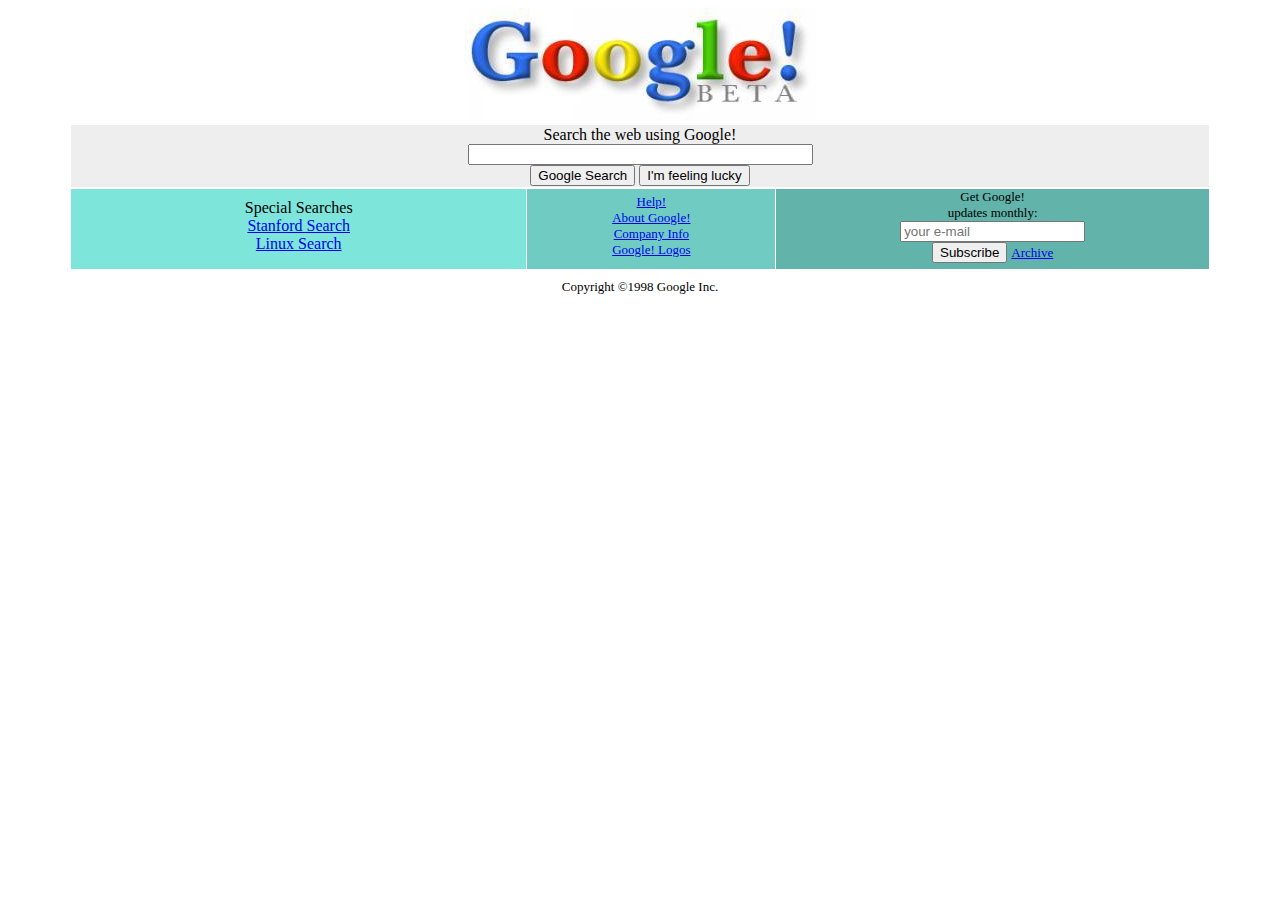
<file: CSS/odev2/index.html>
<!DOCTYPE html>
<html lang="tr">

<head>
    <meta charset="UTF-8">
    <meta http-equiv="X-UA-Compatible" content="IE=edge">
    <meta name="viewport" content="width=device-width, initial-scale=1.0">
    <title>Google!</title>
    <link rel="stylesheet" href="css/google.css">

</head>

<body>

    <center>
        <img src="image/google.jpg" alt="google">
    </center>


    <center class="container search-card">
        Search the web using Google! <br>
        <input type="text" name="arama" size="40px"> <br>
        <button type="button">Google Search</button>
        <button type="button">I'm feeling lucky</button>
    </center>

    <div class="container">
        <div class="left-card">
            Special Searches <br>
            <a href="https://web.archive.org/web/19990224014327/http://www.google.com/stanford">Stanford Search</a><br>
            <a href="https://web.archive.org/web/19990221231654/http://www.google.com/linux">Linux Search</a>
        </div>

        <div class="middle-card" style="font-size: small;">
            <a href="https://web.archive.org/web/19990221212930if_/http://www.google.com/help.html">Help!</a> <br>
            <a href="https://web.archive.org/web/19990427105230if_/http://www.google.com/about.html">About Google!</a> <br>
            <a href="https://web.archive.org/web/19990221202430if_/http://www.google.com/company.html">Company Info</a> <br>
            <a href="https://web.archive.org/web/19990224043535if_/http://www.google.com/stickers.html">Google! Logos</a>
        </div>

        <div class="right-card">
            <div style="font-size: small;">
                Get Google! <br> updates monthly: <br>
            </div>
            <input type="text" name="email" placeholder="your e-mail"><br>
            <button type="button">Subscribe</button>
            <a href="https://web.archive.org/web/19990116224431/http://www.findmail.com/list/google-friends"> <span style="font-size: small;">Archive</span></a>

        </div>

    </div>

    <div style="clear: both;">
        <p style="text-align: center; font-size: small; padding-top: 10px;">Copyright ©1998 Google Inc.</p>
    </div>
<!-- 
    <div>
        <center>Copyright ©1998 Google Inc.</center>

    </div> -->

    


</body>

</html>
</file>
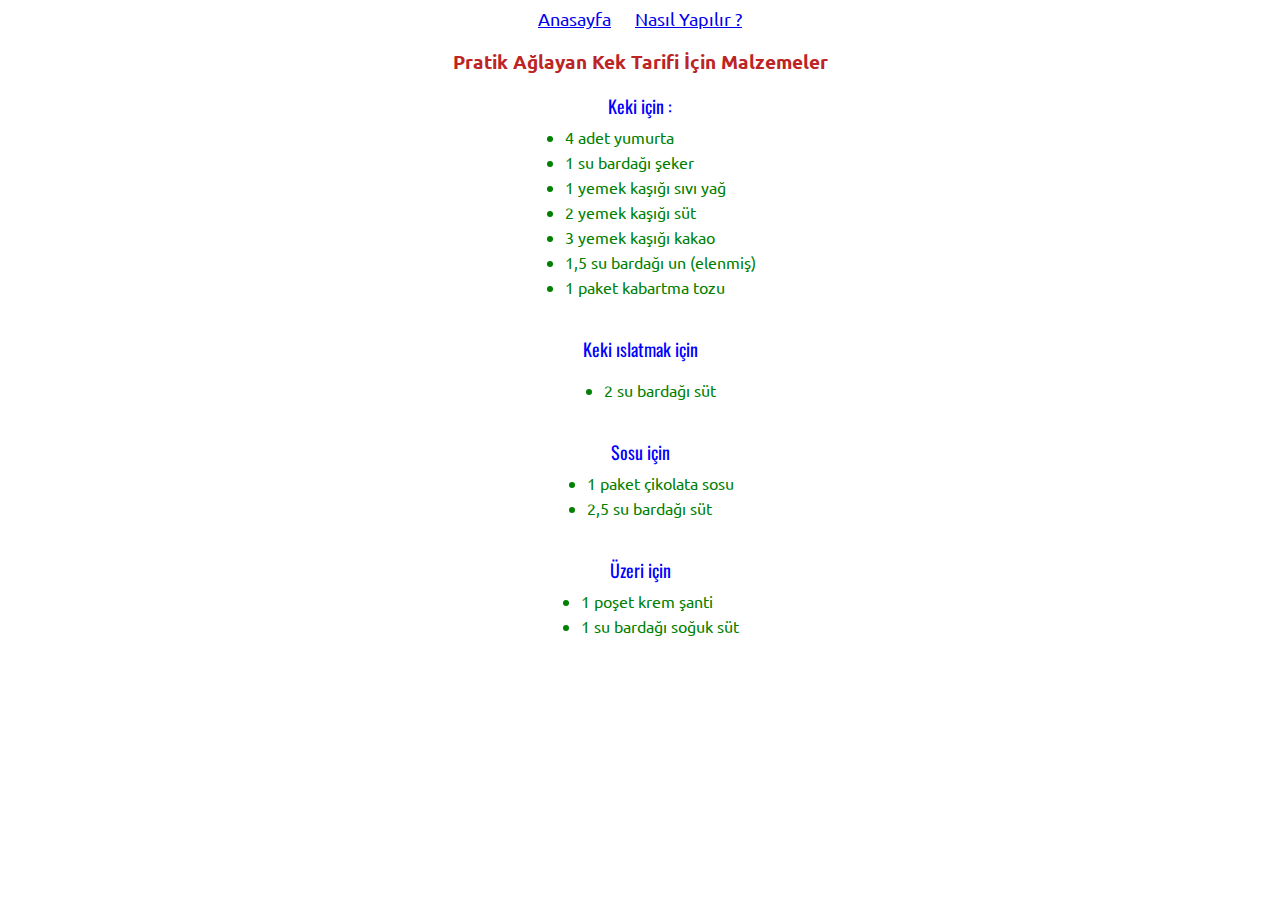
<file: CSS/odev1/malzemeler.html>
<!DOCTYPE html>
<html lang="tr">

<head>
    <meta charset="UTF-8">
    <meta http-equiv="X-UA-Compatible" content="IE=edge">
    <meta name="viewport" content="width=device-width, initial-scale=1.0">
    <title>Ağlayan Kek</title>
    <link rel="preconnect" href="https://fonts.googleapis.com">
    <link rel="preconnect" href="https://fonts.gstatic.com" crossorigin>
    <link href="https://fonts.googleapis.com/css2?family=Ubuntu:wght@300&display=swap" rel="stylesheet">
    <link href="https://fonts.googleapis.com/css2?family=Oswald:wght@200&display=swap" rel="stylesheet">
    <link rel="stylesheet" href="css/odev1.css">

    <style>
        li {
            color: green;
            text-align: left;
        }
        p{
            font-size: large;
        }
    </style>

</head>

<body>

    <nav>
        <a href="index.html">Anasayfa</a>
        <a href="nasil-yapilir.html">Nasıl Yapılır ? </a>
    </nav>

    <article>
        <h3>Pratik Ağlayan Kek Tarifi İçin Malzemeler</h3>
        <p>Keki için : </p>
        <ul>
            <li>4 adet yumurta</li>
            <li>1 su bardağı şeker</li>
            <li>1 yemek kaşığı sıvı yağ</li>
            <li>2 yemek kaşığı süt</li>
            <li>3 yemek kaşığı kakao</li>
            <li>1,5 su bardağı un (elenmiş)</li>
            <li>1 paket kabartma tozu</li>
        </ul>

        <p>Keki ıslatmak için </p>
        <ul>
            <li>2 su bardağı süt</li>
        </ul>

        <p>Sosu için </p>
        <ul>
            <li>1 paket çikolata sosu</li>
            <li>2,5 su bardağı süt</li>
        </ul>

        <p>Üzeri için </p>
        <ul>
            <li>1 poşet krem şanti</li>
            <li>1 su bardağı soğuk süt</li>
        </ul>
    </article>
</body>

</html>
</file>
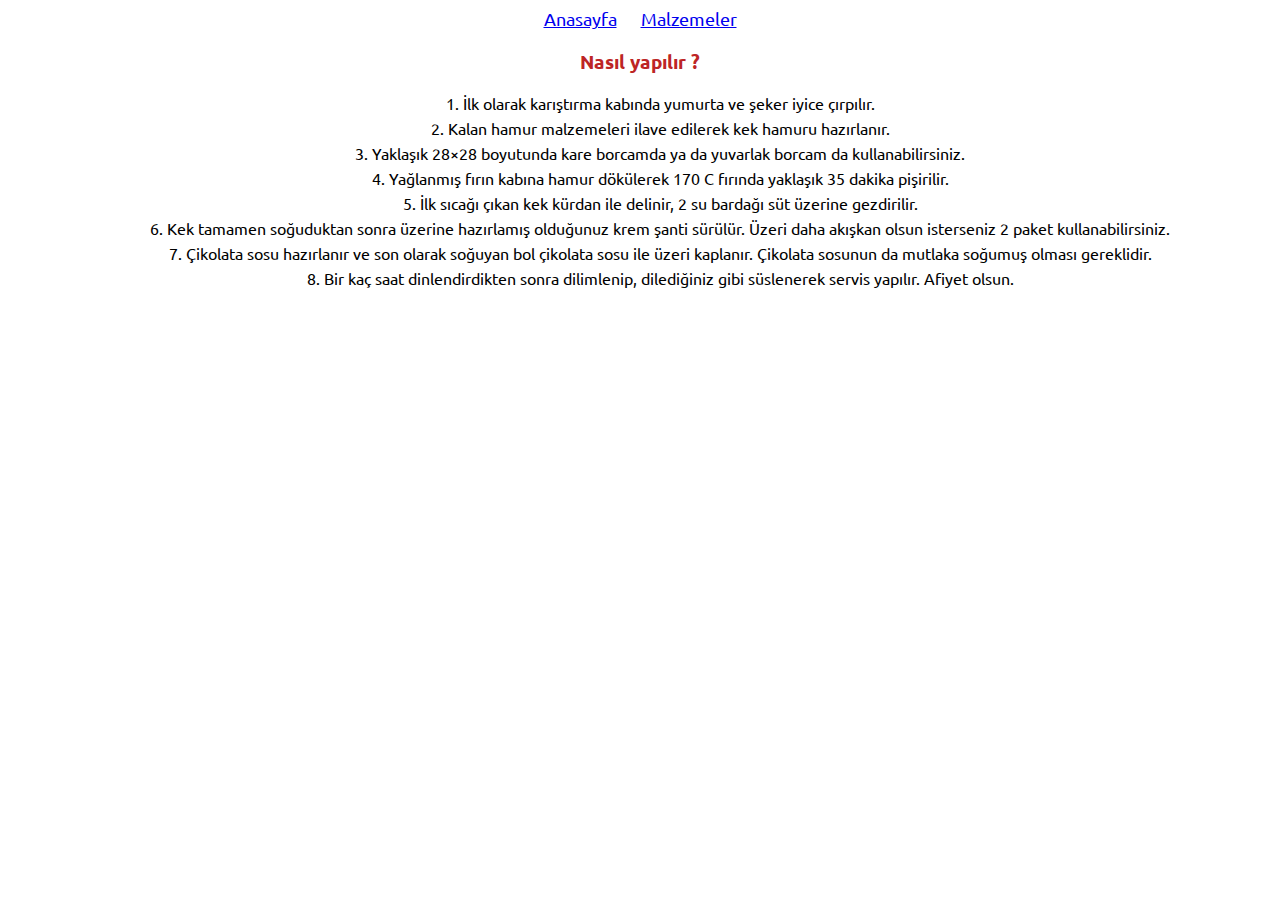
<file: CSS/odev1/nasil-yapilir.html>
<!DOCTYPE html>
<html lang="tr">

<head>
    <meta charset="UTF-8">
    <meta http-equiv="X-UA-Compatible" content="IE=edge">
    <meta name="viewport" content="width=device-width, initial-scale=1.0">
    <title>Ağlayan Kek</title>
    <link rel="preconnect" href="https://fonts.googleapis.com">
    <link rel="preconnect" href="https://fonts.gstatic.com" crossorigin>
    <link href="https://fonts.googleapis.com/css2?family=Ubuntu:wght@300&display=swap" rel="stylesheet">
    <link href="https://fonts.googleapis.com/css2?family=Oswald:wght@200&display=swap" rel="stylesheet">
    <link rel="stylesheet" href="css/odev1.css">

</head>

<body>

    <nav>
        <a href="index.html">Anasayfa</a>
        <a href="malzemeler.html">Malzemeler </a>
    </nav>

    <article>
        <h3>Nasıl yapılır ?</h3>
        <ol>
            <li>İlk olarak karıştırma kabında yumurta ve şeker iyice çırpılır.</li>
            <li>Kalan hamur malzemeleri ilave edilerek kek hamuru hazırlanır.</li>
            <li>Yaklaşık 28×28 boyutunda kare borcamda ya da yuvarlak borcam da kullanabilirsiniz.</li>
            <li>Yağlanmış fırın kabına hamur dökülerek 170 C fırında yaklaşık 35 dakika pişirilir.</li>
            <li>İlk sıcağı çıkan kek kürdan ile delinir, 2 su bardağı süt üzerine gezdirilir.</li>
            <li>Kek tamamen soğuduktan sonra üzerine hazırlamış olduğunuz krem şanti sürülür. Üzeri daha akışkan olsun isterseniz 2 paket kullanabilirsiniz.</li>
            <li>Çikolata sosu hazırlanır ve son olarak soğuyan bol çikolata sosu ile üzeri kaplanır. Çikolata sosunun da mutlaka soğumuş olması gereklidir.</li>
            <li>Bir kaç saat dinlendirdikten sonra dilimlenip, dilediğiniz gibi süslenerek servis yapılır. Afiyet olsun.</li>
        </ol>
    </article>
</body>

</html>
</file>
<file: CSS/odev2/css/google.css>
.center {
    display: block;
    margin-left: auto;
    margin-right: auto;
    width: 50%;
  }

.button-margin{
    margin-top: 10px;
}

.container {
  margin: 0 5%;
}


.left-card {
  width: 40%;
  height: 60px;
  float: left;
  margin-top: 2px;
  text-align: center;
  background-color: #7EE5DA;
  padding: 10px 0;
}

.right-card {
  width: 38%;
  height: 80px;
  float: left;
  margin-top: 2px;
  text-align: center;
  background-color: #62B3AA;
}

.middle-card {
  width: 21.8%;
  height: 75px;
  padding: 5px 0 0 0 ;
  float: left;
  margin: 2px 0.1% 0 0.1%;
  text-align: center;
  background-color: #70CCC2;
  
}

.search-card {
  padding: 1px;
  background-color: #EEEEEE;
}
</file>
<file: CSS/odev1/css/odev1.css>
body{
    font-family: 'Ubuntu', sans-serif;
    text-align : center;
}

p{
    font-family: 'Oswald', sans-serif;
    color : blue;
}

h1,h2,h3,h4,h5,h6{
    color:rgb(189, 37, 37);
}

.centered-image{
    display: block;
    margin-left: auto;
    margin-right: auto;
}

a{
    font-size: large;
}

a+a{
    margin-left : 20px;
}

ul{
    display: inline-block;
}

ol{
    list-style-position: inside;
}

li{
    margin-bottom: 5px;
}

p+ul{
    margin-top: -10px;
}
</file>
